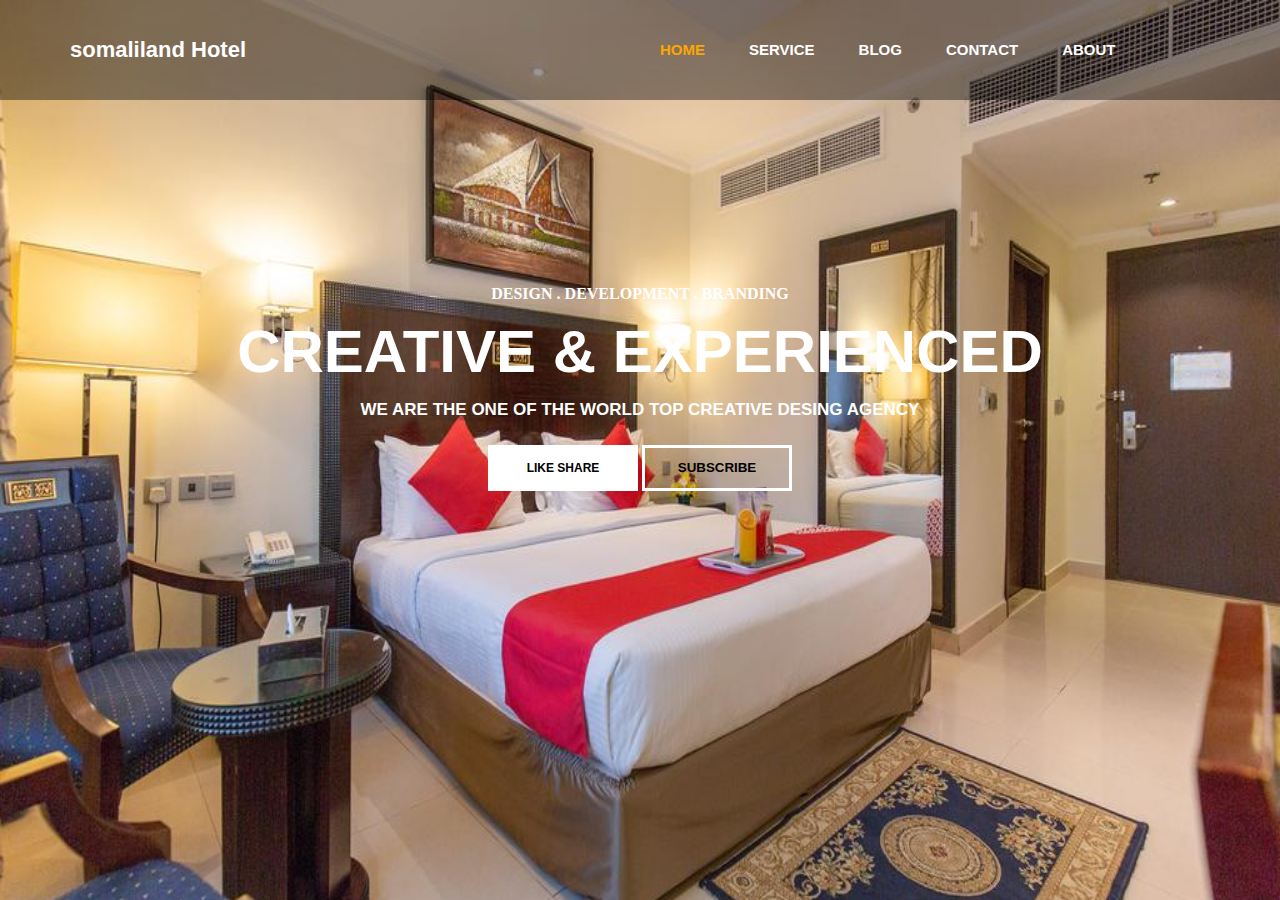
<file: index.html>
<!DOCTYPE html>
<html>
<head>
	<title>thapa</title>
	<link rel="stylesheet" type="text/css" href="style.css">
</head>
<body>
	<div class="big-image">
		<div class="menu">
			<div class="left-menu">
				<h3>somaliland Hotel</h3>
			</div>
			<div class="right-menu">
				<ul>
					<li><a href="#" id="first-list">Home</a></li>
					<li><a href="#">Service</a></li>
					<li><a href="#">Blog</a></li>
					<li><a href="#">Contact</a></li>
					<li><a href="#">About</a></li>	
				</ul>
			</div>
			
		</div>

		<div class="text">
			<h4>DESIGN . DEVELOPMENT . BRANDING</h4>
			<h1>CREATIVE & EXPERIENCED</h1>
			<h3>WE ARE THE ONE OF THE WORLD TOP CREATIVE DESING AGENCY</h3>
			<button id="buttonone">Like Share</button>
			<button id="buttontwo">Subscribe</button>
		</div>

	</div>


</body>
</html>
</file>
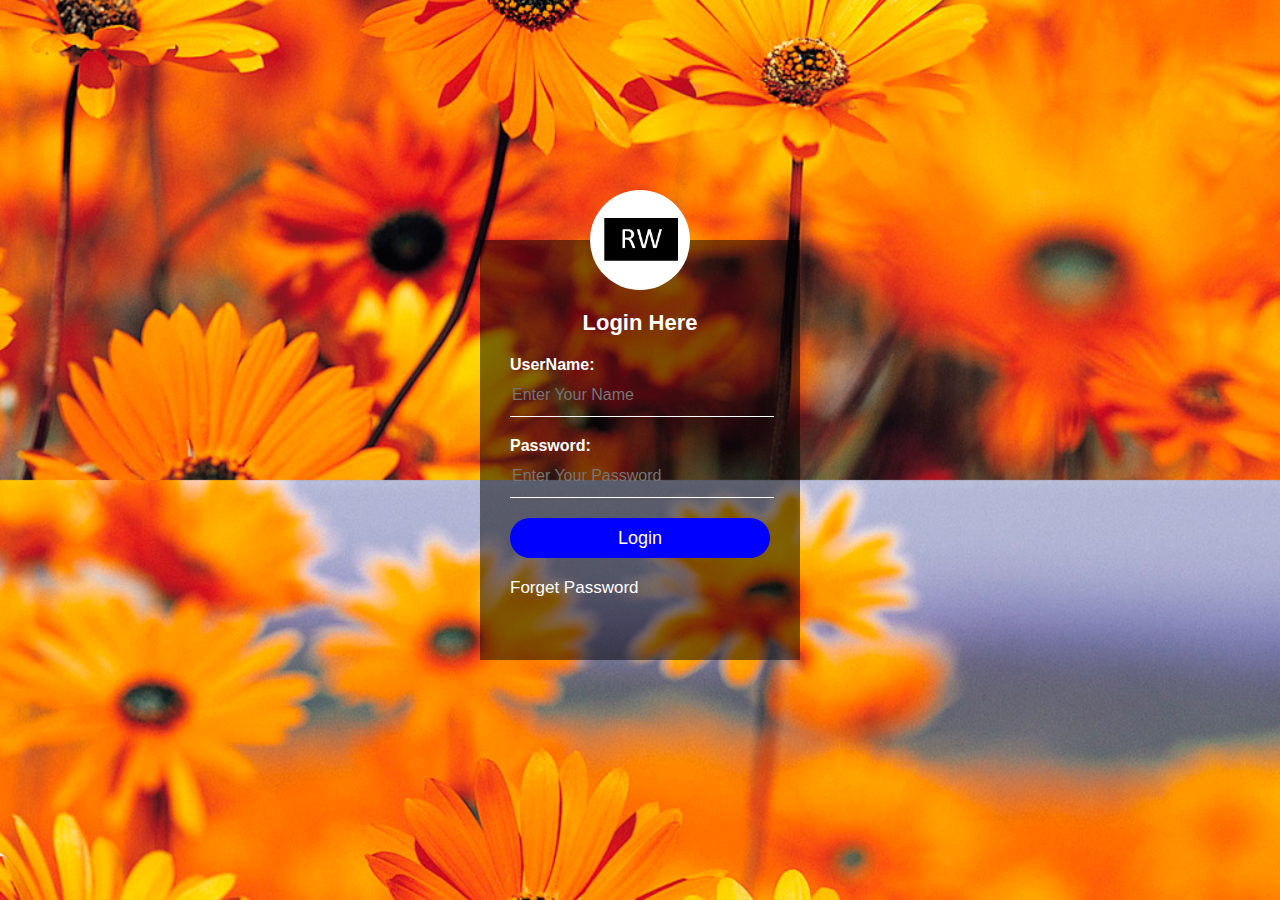
<file: form.html>
<!DOCTYPE html>
<!DOCTYPE html>
<html>
<head>
	<title>form</title>
	<style>
		body{
			margin:0;
			padding:0;
			background:url(Scan.jpg);
			background-size:cover;
			background-position: center;
			font-family:sans-serif;
		}

	.login-box{
		width:320px;
		height: 420px;
		background:rgb(0,0,0,0.5);
		color:#fff;
		top:50%;
		left:50%;
		position:absolute;
		transform: translate(-50%,-50%);
		box-sizing: border-box;
		padding: 70px 30px;
	


	}

	.logo{
		width:100px;
		height: 100px;
		border-radius: 50%;
		position: absolute;
		top:-50px;
		left: calc(50% - 50px);

	}

	.o{
		margin:0;
		padding: 0 0 20px;
		text-align:center;
		font-size:22px;
	}

	.login-box p{
		margin: 0;
		padding: 0;
		font-weight: bold;


	}

	.login-box input{
		width:100%;
		margin-bottom:20px;
	}

	.login-box input[type="text"], input[type="Password"]
	{
		border:none;
		border-bottom:1px solid #fff;
		background: transparent;
		outline: none;
		height: 40px;
		color:#fff;
		font-size: 16px;

	}
	.login-box input[type="submit"]
	{
		border: none;
		outline: none;
		height: 40px;
		background: blue;
		color:white;
		font-size: 18px;
		border-radius: 20px;
	}

	.login-box input[type="submit"]:hover{
		cursor:pointer;
		background: green;
		color:black;
	}

	.login-box a{
		text-decoration: none;
		font-size: 17px;
		color:white;
	}

	.login-box a:hover{
		color:black;
	}
	</style>
	
</head>
<body>
	<div class="login-box">
	<img src="logo.jpg" class="logo">
	<h1 class="o">Login Here</h1>
	<form>
		<p>UserName:</p>
		<input type="text" name="UserName" placeholder="Enter Your Name">
		<p>Password:</p>
		<input type="Password" name="Password" placeholder="Enter Your Password">
		<input type="submit" name="submit" value="Login">
		<a href="#">Forget Password</a>

		
	</form>
</div>


</body>
</html>
</file>
<file: style.css>
*{
	margin:0;
	padding: 0;
}

body{
	background-image: url("hotel.jpg");
	background-size:100% 110%;
	width:100%;
	height:100vh;
}

.menu{
	width:100%;
	height: 100px;
	background-color:rgb(0,0,0,0.4);
}

.left-menu{
	width:25%;
	line-height:100px;
	float: left;
}

.left-menu h3{
	padding-left: 70px;
	font-weight: bold;
	color:white;
	font-family: sans-serif;
	font-size: 22px;
}

.right-menu{
	width:75%;
	height: 100px;
	float: right;
}

.right-menu ul {
	margin-left: 300px;
}

.right-menu ul li{
	display: inline;
	font-family: sans-serif;
	font-weight: bold;
	font-size: 15px;
	color:white;
	line-height: 100px;
	margin-left: 40px;
	text-transform: uppercase;
}

#first-list{
	color:orange;
}

.right-menu ul li a{
	text-decoration: none;
	color:white;

}

.right-menu ul li a:hover{
	color:yellow;

}

.right-menu ul li a:active{
	color:blue;
}

.text{
	width:100%;
	margin-top: 185px;
	text-transform: uppercase;
	color:white;
	text-align: center;
}

.text h3{
	font-size: 17px;
	font-family: sans-serif;
}

.text h1{
	font-size: 60px;
	font-family: sans-serif;
	margin:14px 0;
}

.text h3{
	font-size: 17px;
	font-family: sans-serif;
	font-weight: 700px;
}

#buttonone{
	background-color: white;
	border: none;
	font-weight: bold;
	font-family: sans-serif;
	margin-top: 25px;
	font-size:12px;
	text-transform: uppercase;
	line-height: 40px;
	width: 150px;
	border:3px solid white;

}

#buttontwo
{
	background-color: transparent;
	border:none;
	font-family: sans-serif;
	text-transform: uppercase;
	font-weight: bold;
	line-height: 40px;
	border: 3px solid white;
	width: 150px;
}
</file>
